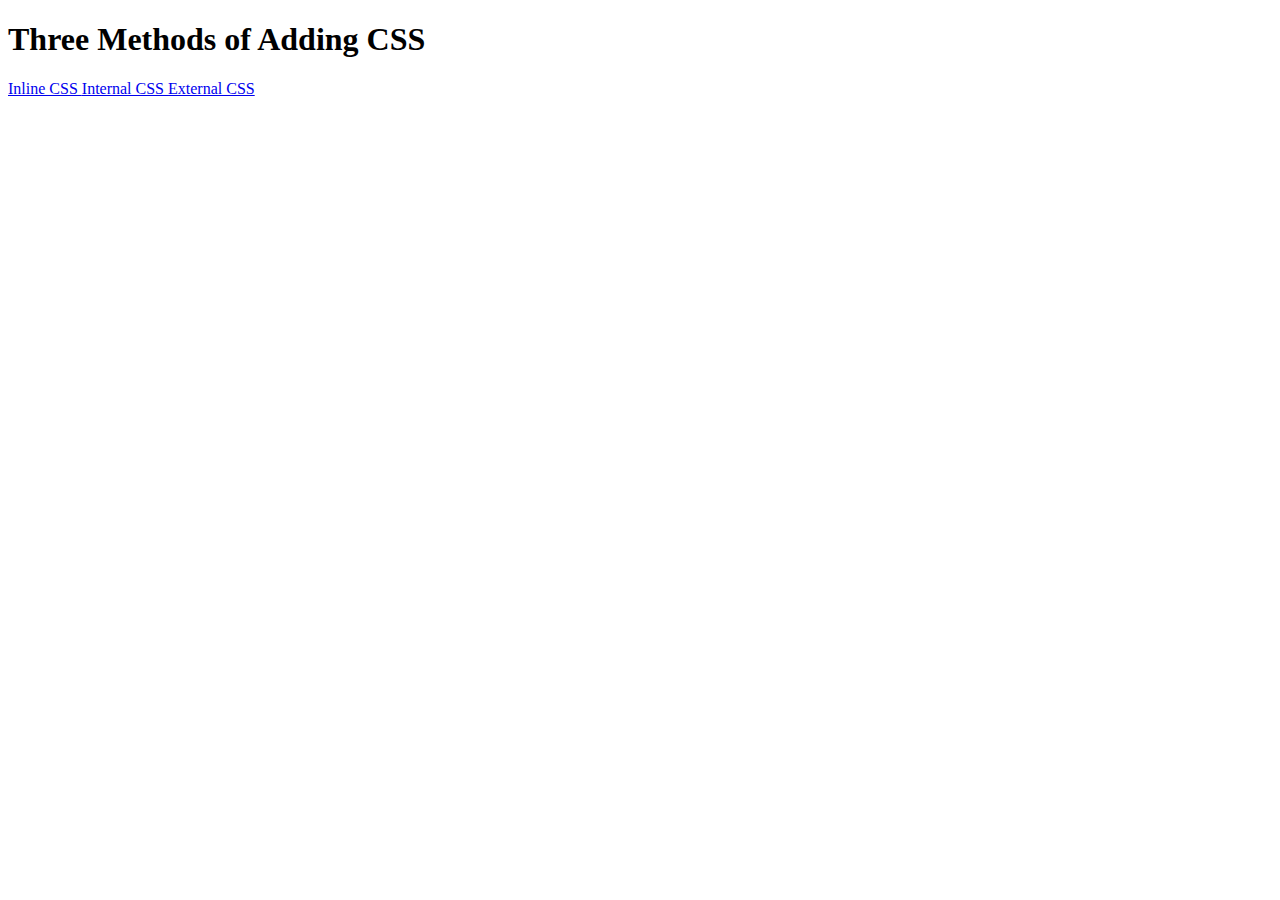
<file: index.html>
<!DOCTYPE html>
<html lang="en">

<head>
  <meta charset="UTF-8">
  <title>Adding CSS</title>
</head>

<body>
  <h1>Three Methods of Adding CSS</h1>
  <!-- Create 3 Links to The 3 Webpages: inline, internal and external -->

  <a href="inline.html"> Inline CSS </a>

  <a href="internal.html"> Internal CSS </a>

  <a href="external.html"> External CSS </a>
  
</body>

</html>
</file>
